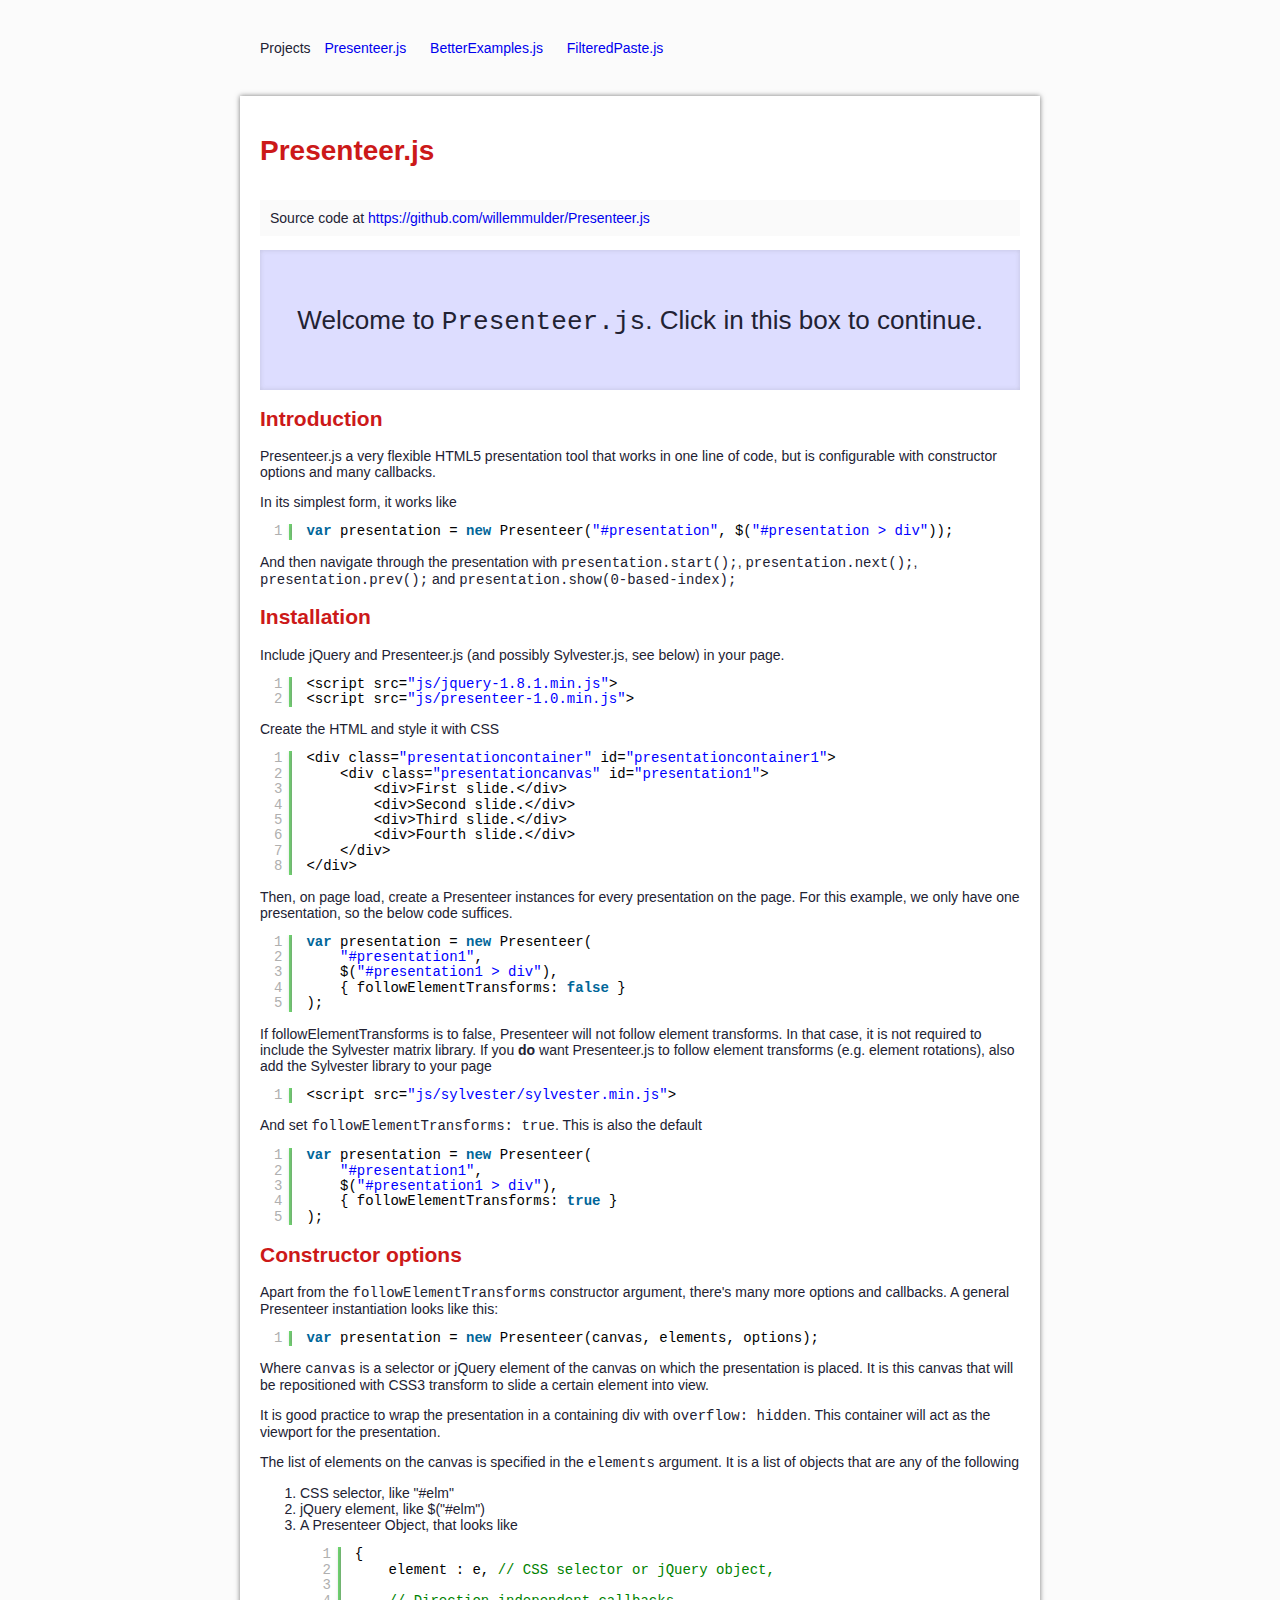
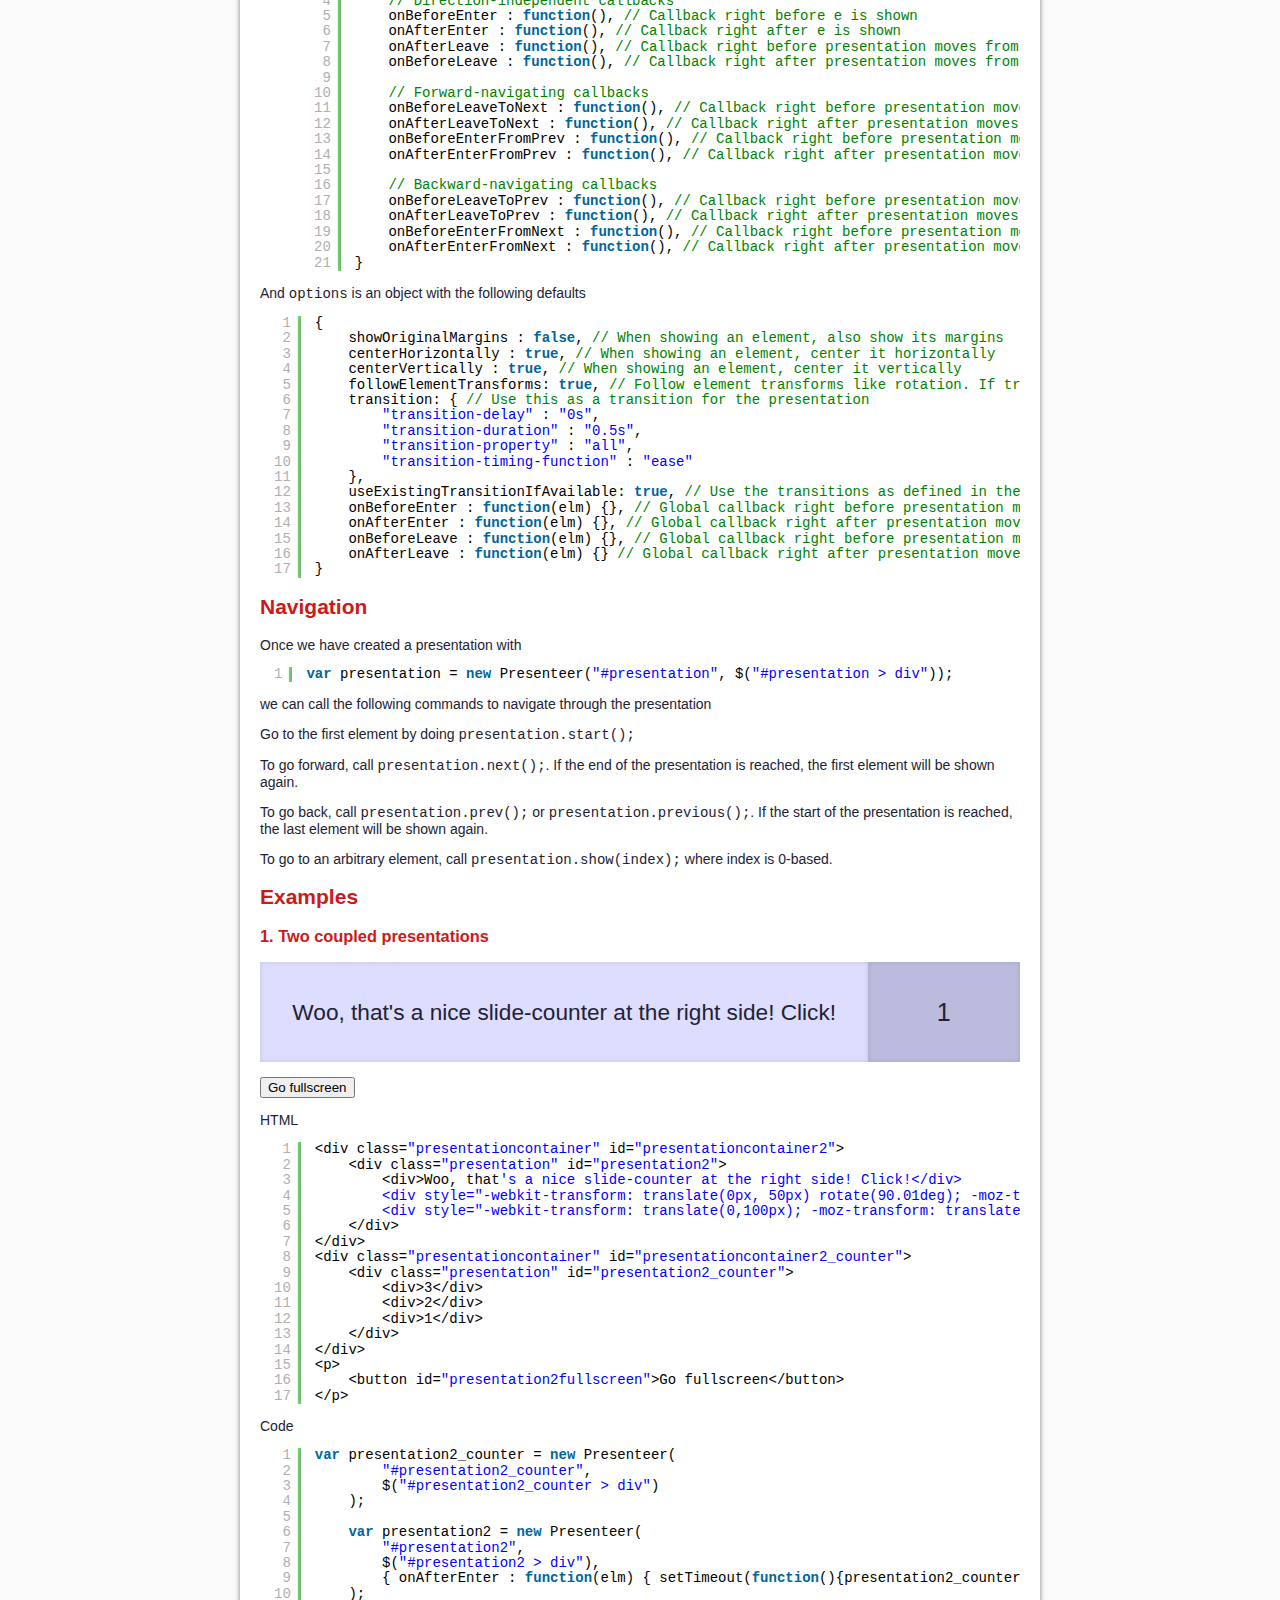
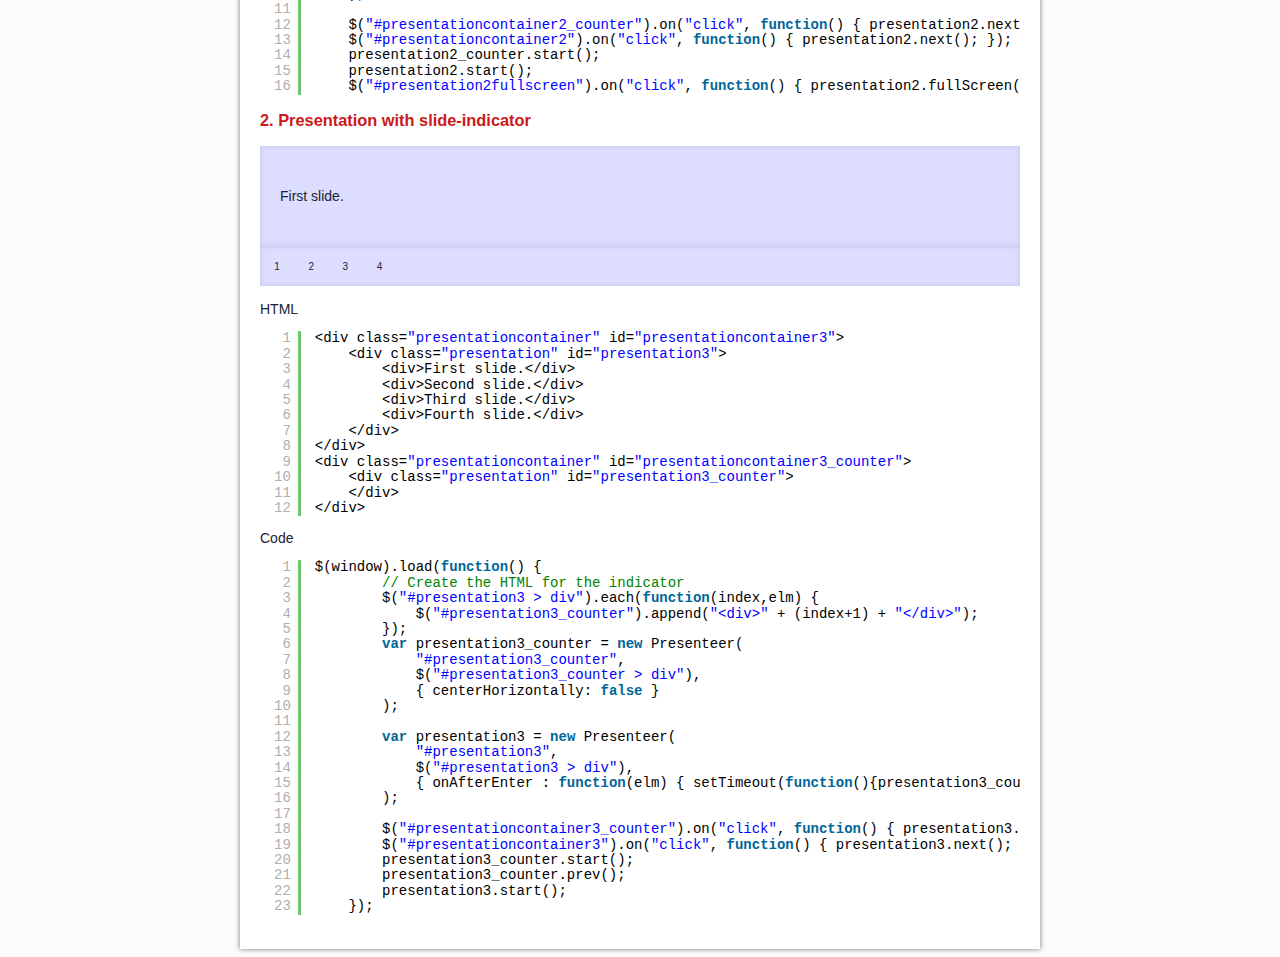
<file: index.html>
<!DOCTYPE html>
<html>
<head>
	<title>Presenteer.js</title>
	<style>
		body, html { font: 14px arial, verdana; margin: 0px; padding: 0px; color: #222233; background: #cc1919; background: #fbfbfb; }
		h1, h2, h3, h4 { color: #cc1919; }
		a { text-decoration: none; border: none; }
		* { 
			-webkit-box-sizing: border-box;
			-moz-box-sizing: border-box;
			box-sizing: border-box;
		}
		
		.inline { display: inline; margin: 0px; }
		
		.header { width: 800px; margin: 20px auto; padding: 20px; }
		.header a { display: block-inline; padding: 10px; }
	
		.container { width: 800px; margin: 20px auto; background: #fff; padding: 20px; box-shadow: 0px 0px 5px #777; }
		
		.source { width: 100%; display: inline-block; background: #fafafa; padding: 10px; }
	
		.presentationcontainer { 
			overflow: hidden; 
			background: #ddddff; 
			cursor: pointer; 
			-webkit-box-shadow: inset 0px 0px 5px rgba(100,100,100,0.2);
			box-shadow: inset 0px 0px 5px rgba(100,100,100,0.2); 
		}
		.presentation > div { float: left; clear: both; padding: 20px; }
		
		#presentationcontainer1 { height: 140px; }
		
		#presentationcontainer2 { height: 100px; width: 80%; float: left; }
		#presentationcontainer2_counter { height: 100px; width: 20%; float: right; background: #bbbbdd; }
		
		#presentationcontainer3 { height: 100px; }
		#presentation3 { width: 400%; }
		#presentation3 > div { width: 25%; float: left; clear: none; }
		#presentationcontainer3_counter { height: 40px; }
		#presentation3_counter > div { clear: none; }
		
		.clearfix { visibility: hidden; font-size: 1px; clear:both; }
		
		.syntaxhighlighter.js { overflow-y: hidden !important; }
		
		/* specify smooth animations between states */
		.presentation { 
		    -moz-transition: all 0.7s ease; 
		    -webkit-transition: all 0.7s ease; 
		    -o-transition: all 0.7s ease; 
		    -ms-transition: all 0.7s ease;
		    transition: all 0.7s ease; 
			-webkit-perspective: hidden; /* suppress flicker */
			-webkit-transform: translateZ(0); /* make animation GPU accelerated by applying -webkit-transform: translateZ(0); */
	    }
	</style>
	<script src="js/jquery-1.8.1.min.js"></script>
	<script src="js/sylvester/sylvester.min.js"></script>
	<script src="js/presenteer.js"></script>
	
	<script type="text/javascript" src="syntaxhighlighter/scripts/shCore.js"></script>
	<script type="text/javascript" src="syntaxhighlighter/scripts/shBrushJScript.js"></script>
	<link type="text/css" rel="stylesheet" href="syntaxhighlighter/styles/shCoreDefault.css"/>
	<script type="text/javascript">
		SyntaxHighlighter.defaults.toolbar = false;
		SyntaxHighlighter.all();
	</script>
	<script type="text/javascript">

	  var _gaq = _gaq || [];
	  _gaq.push(['_setAccount', 'UA-258109-13']);
	  _gaq.push(['_trackPageview']);

	  (function() {
		var ga = document.createElement('script'); ga.type = 'text/javascript'; ga.async = true;
		ga.src = ('https:' == document.location.protocol ? 'https://ssl' : 'http://www') + '.google-analytics.com/ga.js';
		var s = document.getElementsByTagName('script')[0]; s.parentNode.insertBefore(ga, s);
	  })();

	</script>
</head>
<body>
	<div class="header">Projects 
		<a href='http://willemmulder.github.com/Presenteer.js/'>Presenteer.js</a> 
		<a href='http://willemmulder.github.com/BetterExamples.js/'>BetterExamples.js</a> 
		<a href='http://willemmulder.github.com/FilteredPaste.js/'>FilteredPaste.js</a> 
	</div>
	<div class="container">
		<h1>Presenteer.js</h1>
		<p class='source'>
			Source code at <a class="button" href="https://github.com/willemmulder/Presenteer.js">https://github.com/willemmulder/Presenteer.js</a>
		</p>
		<script>
			$(window).load(function() {
				var presentation1 = new Presenteer("#presentation1", $("#presentation1 > div"), { 
					centerHorizontally : false
				});
				$("#presentationcontainer1").on("click", function() { presentation1.next(); });
				presentation1.start();
			});
		</script>
		<div class="presentationcontainer" id="presentationcontainer1">
			<div class="presentation" id="presentation1">
				<div>Welcome to <code class="inline">Presenteer.js</code>. Click in this box to continue.</div>
				<div>Presenteer.js a flexible HTML5 presentation tool. <br />Yet, it needs very little configuration</div>
				<div>
					For example the code for this slideshow is <br />
					<pre class="brush: js;">
						var movingParent = "#presentation1";
						var targetElements = $("#presentation1 > div");
						var options = { centerHorizontally: false };
						var presentation = new Presenteer(movingElement, targetElements, options);
						movingElement.on("click", function() { presentation.next(); });
						presentation.start();</pre>
				</div>
				<div>We can navigate by calling <code class="inline">presentation.next();</code> or <code class="inline">presentation.prev();</code></div>
				<div style="-webkit-transform: rotate(8deg); -moz-transform: rotate(8deg); -o-transform: rotate(8deg); -ms-transform: rotate(8deg); transform: rotate(8deg);">The nice thing is that Presenteer follows element-transforms like on this element!</div>
				<div>There are several constructor-options and custom callback functions.<br />Read on for more!</div>
			</div>
		</div>
		<!--
		<p class='source'>
			<a href="examples/fullscreen/index.html" target="_blank">Check a screen-filling demo presentation</a>! <small>(best in Chrome or Firefox)</small>
		</p>-->
		<div>
			<h2>Introduction</h2>
				<p>Presenteer.js a very flexible HTML5 presentation tool that works in one line of code, but is configurable with constructor options and many callbacks.</p>
				<p>
					In its simplest form, it works like <pre class="brush:js">var presentation = new Presenteer("#presentation", $("#presentation > div"));</pre>
				</p>
				<p>
					And then navigate through the presentation with <code class="inline">presentation.start();</code>, <code class="inline">presentation.next();</code>, <code class="inline">presentation.prev();</code> and <code class="inline">presentation.show(0-based-index);</code>
				</p>
			<h2>Installation</h2>
				<p>Include jQuery and Presenteer.js (and possibly Sylvester.js, see below) in your page.</p>
				<pre class="brush: js;">
					&ltscript src="js/jquery-1.8.1.min.js"></script>
					&ltscript src="js/presenteer-1.0.min.js"></script></pre>
				<p>Create the HTML and style it with CSS</p>
				<pre class="brush:js">
				<div class="presentationcontainer" id="presentationcontainer1">
					<div class="presentationcanvas" id="presentation1">
						<div>First slide.</div>
						<div>Second slide.</div>
						<div>Third slide.</div>
						<div>Fourth slide.</div>
					</div>
				</div></pre>
				<p>Then, on page load, create a Presenteer instances for every presentation on the page. For this example, we only have one presentation, so the below code suffices.</p>
				<pre class="brush: js;">var presentation = new Presenteer(
	"#presentation1", 
	$("#presentation1 > div"), 
	{ followElementTransforms: false }
);</pre>
				<p>If followElementTransforms is to false, Presenteer will not follow element transforms. In that case, it is not required to include the Sylvester matrix library. If you <strong>do</strong> want Presenteer.js to follow element transforms (e.g. element rotations), also add the Sylvester library to your page</p>
				<pre class="brush:js">
					&ltscript src="js/sylvester/sylvester.min.js"></script></pre>
				<p>And set <code>followElementTransforms: true</code>. This is also the default</p>
				<pre class="brush: js;">var presentation = new Presenteer(
	"#presentation1", 
	$("#presentation1 > div"), 
	{ followElementTransforms: true }
);</pre>
			<h2>Constructor options</h2>
				<p>Apart from the <code>followElementTransforms</code> constructor argument, there's many more options and callbacks. A general Presenteer instantiation looks like this:</p>
				<p><pre class="brush: js;">var presentation = new Presenteer(canvas, elements, options);</pre></p>
				<p>Where <code class="inline">canvas</code> is a selector or jQuery element of the canvas on which the presentation is placed. It is this canvas that will be repositioned with CSS3 transform to slide a certain element into view.</p>
				<p>It is good practice to wrap the presentation in a containing div with <code>overflow: hidden</code>. This container will act as the viewport for the presentation.</p>
				<p>The list of elements on the canvas is specified in the <code class="inline">elements</code> argument. It is a list of objects that are any of the following</p>
				<ol>
					<li>CSS selector, like "#elm"</li>
					<li>jQuery element, like $("#elm")</li>
					<li>A Presenteer Object, that looks like 
						<pre class="brush: js;">{
	element : e, // CSS selector or jQuery object,

	// Direction-independent callbacks
	onBeforeEnter : function(), // Callback right before e is shown 
	onAfterEnter : function(), // Callback right after e is shown 
	onAfterLeave : function(), // Callback right before presentation moves from e to another element
	onBeforeLeave : function(), // Callback right after presentation moves from e to another element

	// Forward-navigating callbacks
	onBeforeLeaveToNext : function(), // Callback right before presentation moves from e to the next element
	onAfterLeaveToNext : function(), //	Callback right after presentation moves from e to the next element					
	onBeforeEnterFromPrev : function(), // Callback right before presentation moves from the previous element to e
	onAfterEnterFromPrev : function(), // Callback right after presentation moves from the previous element to e

	// Backward-navigating callbacks
	onBeforeLeaveToPrev : function(), // Callback right before presentation moves from e to the previous element
	onAfterLeaveToPrev : function(), // Callback right after presentation moves from e to the previous element 
	onBeforeEnterFromNext : function(), // Callback right before presentation moves from the next element to e
	onAfterEnterFromNext : function(), // Callback right after presentation moves from the next element to e
}</pre>
					</li>
				</ol>
				<p>And <code  class="inline">options</code> is an object with the following defaults</p>
				<pre class="brush: js;">{
	showOriginalMargins : false, // When showing an element, also show its margins
	centerHorizontally : true, // When showing an element, center it horizontally
	centerVertically : true, // When showing an element, center it vertically
	followElementTransforms: true, // Follow element transforms like rotation. If true, requires the Sylvester matrix libraries.
	transition: { // Use this as a transition for the presentation
		"transition-delay" : "0s",
		"transition-duration" : "0.5s",
		"transition-property" : "all",
		"transition-timing-function" : "ease"
	},
	useExistingTransitionIfAvailable: true, // Use the transitions as defined in the CSS. Will not work for Opera and IE
	onBeforeEnter : function(elm) {}, // Global callback right before presentation moves to element elm
	onAfterEnter : function(elm) {}, // Global callback right after presentation moves to element elm
	onBeforeLeave : function(elm) {}, // Global callback right before presentation moves from element elm to another element
	onAfterLeave : function(elm) {} // Global callback right after presentation moves from element elm to another element
}</pre>
			<h2>Navigation</h2>
			<p>Once we have created a presentation with <pre class="brush: js;">var presentation = new Presenteer("#presentation", $("#presentation > div"));</pre> we can call the following commands to navigate through the presentation</p>
			<p>
				Go to the first element by doing <code class="inline">presentation.start();</code>
			</p>
			<p>
				To go forward, call <code class="inline">presentation.next();</code>. If the end of the presentation is reached, the first element will be shown again.
			</p>
			<p>
				To go back, call <code class="inline">presentation.prev();</code> or <code class="inline">presentation.previous();</code>. If the start of the presentation is reached, the last element will be shown again.
			</p>
			<p>
				To go to an arbitrary element, call <code class="inline">presentation.show(index);</code> where index is 0-based.
			</p>
			<p>
			<h2>Examples</h2>
			<h3>1. Two coupled presentations</h3>
			<script>
				$(window).load(function() {
					var presentation2_counter = new Presenteer(
						"#presentation2_counter", 
						$("#presentation2_counter > div")
					);
				
					var presentation2 = new Presenteer(
						"#presentation2", 
						$("#presentation2 > div"), 
						{ onAfterEnter : function(elm) { setTimeout(function(){presentation2_counter.prev()},1); } }
					);
					
					$("#presentationcontainer2_counter").on("click", function() { presentation2.next(); });
					$("#presentationcontainer2").on("click", function() { presentation2.next(); });
					presentation2_counter.start();
					presentation2.start();
					$("#presentation2fullscreen").on("click", function() { presentation2.fullScreen($("#coupledpresentations")); });
				});
			</script>
			<div id="coupledpresentations">
				<div class="presentationcontainer" id="presentationcontainer2">
					<div class="presentation" id="presentation2">
						<div>Woo, that's a nice slide-counter at the right side! Click!</div>
						<div style="-webkit-transform: translate(0px, 50px) rotate(90.01deg); -moz-transform: translate(0px, 50px) rotate(90.01deg); -o-transform: translate(0px, 50px) rotate(90.01deg);  -ms-transform: translate(0px, 50px) rotate(90.01deg); transform: translate(0px, 50px) rotate(90.01deg);">90 degree ROTATION</div>
						<div style="-webkit-transform: translate(0,100px); -moz-transform: translate(0,100px); -o-transform: translate(0,100px); -ms-transform: translate(0,100px); transform: translate(0,100px);">And back! That's it for this demo. Click to restart.</div>
					</div>
				</div>
				<div class="presentationcontainer" id="presentationcontainer2_counter">
					<div class="presentation" id="presentation2_counter">
						<div>3</div>
						<div>2</div>
						<div>1</div>
					</div>
				</div>
				<div class="clearfix">.</div>
			</div>
			<p>
				<button id="presentation2fullscreen">Go fullscreen</button>
			</p>
			<p>HTML</p>
			<pre class="brush: js;">
			<div class="presentationcontainer" id="presentationcontainer2">
				<div class="presentation" id="presentation2">
					<div>Woo, that's a nice slide-counter at the right side! Click!</div>
					<div style="-webkit-transform: translate(0px, 50px) rotate(90.01deg); -moz-transform: translate(0px, 50px) rotate(90.01deg); -o-transform: translate(0px, 50px) rotate(90.01deg);  -ms-transform: translate(0px, 50px) rotate(90.01deg); transform: translate(0px, 50px) rotate(90.01deg);">90 degree ROTATION</div>
					<div style="-webkit-transform: translate(0,100px); -moz-transform: translate(0,100px); -o-transform: translate(0,100px); -ms-transform: translate(0,100px); transform: translate(0,100px);">And back! That's it for this demo. Click to restart.</div>
				</div>
			</div>
			<div class="presentationcontainer" id="presentationcontainer2_counter">
				<div class="presentation" id="presentation2_counter">
					<div>3</div>
					<div>2</div>
					<div>1</div>
				</div>
			</div>
			<p>
				<button id="presentation2fullscreen">Go fullscreen</button>
			</p></pre>
			<p>Code</p>
			<pre class="brush: js;">
			var presentation2_counter = new Presenteer(
					"#presentation2_counter", 
					$("#presentation2_counter > div")
				);
			
				var presentation2 = new Presenteer(
					"#presentation2", 
					$("#presentation2 > div"), 
					{ onAfterEnter : function(elm) { setTimeout(function(){presentation2_counter.prev()},1); } }
				);
				
				$("#presentationcontainer2_counter").on("click", function() { presentation2.next(); });
				$("#presentationcontainer2").on("click", function() { presentation2.next(); });
				presentation2_counter.start();
				presentation2.start();
				$("#presentation2fullscreen").on("click", function() { presentation2.fullScreen($("#coupledpresentations")); });</pre>
			<h3>2. Presentation with slide-indicator</h3>
			<script>
				$(window).load(function() {
					// Create the HTML for the indicator
					$("#presentation3 > div").each(function(index,elm) {
						$("#presentation3_counter").append("<div>" + (index+1) + "</div>");
					});
					var presentation3_counter = new Presenteer(
						"#presentation3_counter", 
						$("#presentation3_counter > div"),
						{ centerHorizontally: false }
					);
				
					var presentation3 = new Presenteer(
						"#presentation3", 
						$("#presentation3 > div"), 
						{ onAfterEnter : function(elm) { setTimeout(function(){presentation3_counter.show(presentation3.getCurrentIndex())},1); } }
					);
					
					$("#presentationcontainer3_counter").on("click", function() { presentation3.next(); });
					$("#presentationcontainer3").on("click", function() { presentation3.next(); });
					presentation3_counter.start();
					presentation3_counter.prev();
					presentation3.start();
				});
			</script>
			<div class="presentationcontainer" id="presentationcontainer3">
				<div class="presentation" id="presentation3">
					<div>First slide.</div>
					<div>Second slide.</div>
					<div>Third slide.</div>
					<div>Fourth slide.</div>
				</div>
			</div>
			<div class="presentationcontainer" id="presentationcontainer3_counter">
				<div class="presentation" id="presentation3_counter">
				</div>
			</div>
			<div class="clearfix">.</div>
			<p>HTML</p>
			<pre class="brush: js;">
			<div class="presentationcontainer" id="presentationcontainer3">
				<div class="presentation" id="presentation3">
					<div>First slide.</div>
					<div>Second slide.</div>
					<div>Third slide.</div>
					<div>Fourth slide.</div>
				</div>
			</div>
			<div class="presentationcontainer" id="presentationcontainer3_counter">
				<div class="presentation" id="presentation3_counter">
				</div>
			</div></pre>
			<p>Code</p>
			<pre class="brush: js;">
			$(window).load(function() {
					// Create the HTML for the indicator
					$("#presentation3 > div").each(function(index,elm) {
						$("#presentation3_counter").append("<div>" + (index+1) + "</div>");
					});
					var presentation3_counter = new Presenteer(
						"#presentation3_counter", 
						$("#presentation3_counter > div"),
						{ centerHorizontally: false }
					);
				
					var presentation3 = new Presenteer(
						"#presentation3", 
						$("#presentation3 > div"), 
						{ onAfterEnter : function(elm) { setTimeout(function(){presentation3_counter.show(presentation3.getCurrentIndex())},1); } }
					);
					
					$("#presentationcontainer3_counter").on("click", function() { presentation3.next(); });
					$("#presentationcontainer3").on("click", function() { presentation3.next(); });
					presentation3_counter.start();
					presentation3_counter.prev();
					presentation3.start();
				});</pre>
		</div>
	</div>
</body>
</html>
</file>
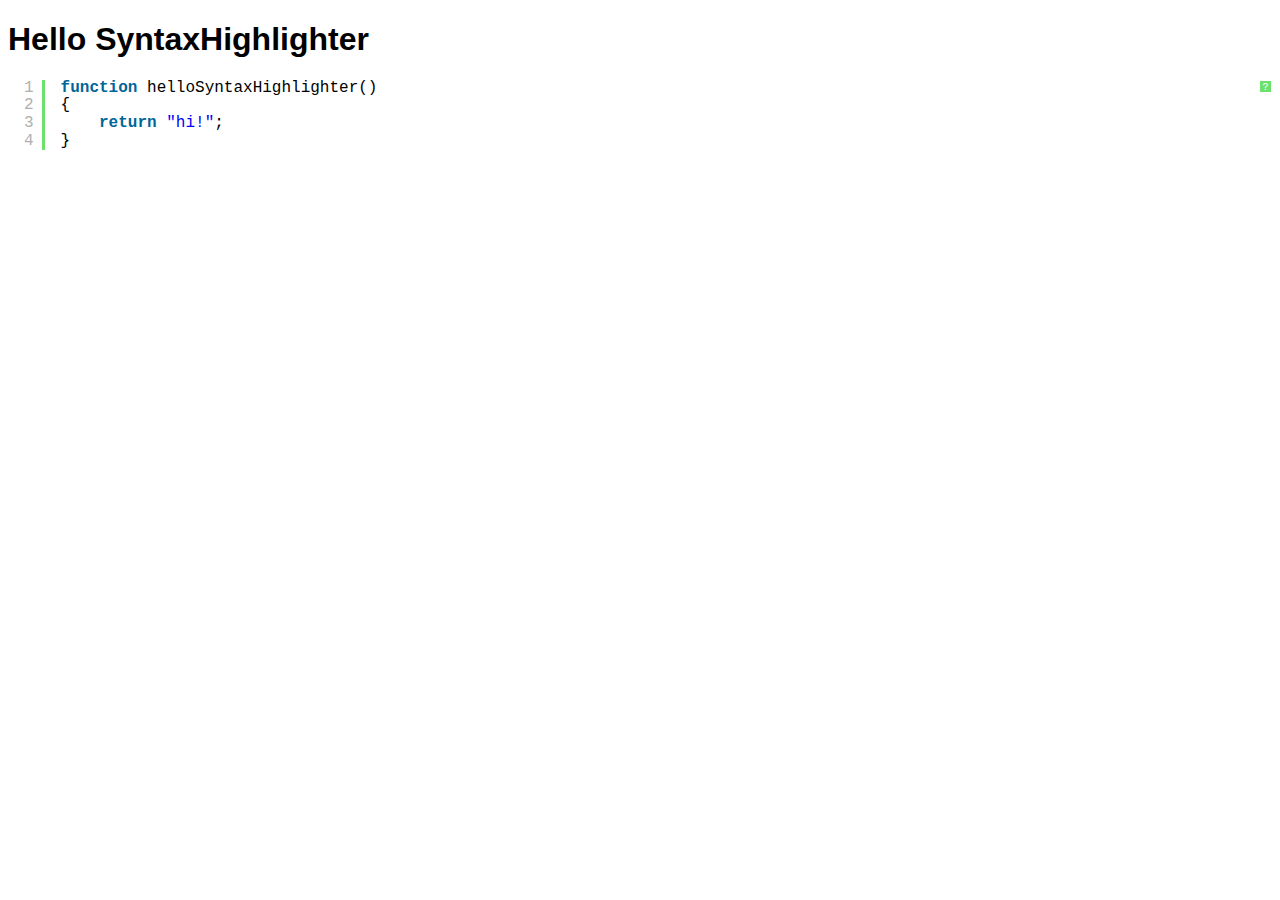
<file: syntaxhighlighter/index.html>
<!DOCTYPE html PUBLIC "-//W3C//DTD XHTML 1.0 Strict//EN" "http://www.w3.org/TR/xhtml1/DTD/xhtml1-strict.dtd">
<html xmlns="http://www.w3.org/1999/xhtml" xml:lang="en" lang="en">
<head>
	<meta http-equiv="Content-Type" content="text/html; charset=UTF-8" />
	<title>Hello SyntaxHighlighter</title>
	<script type="text/javascript" src="scripts/shCore.js"></script>
	<script type="text/javascript" src="scripts/shBrushJScript.js"></script>
	<link type="text/css" rel="stylesheet" href="styles/shCoreDefault.css"/>
	<script type="text/javascript">SyntaxHighlighter.all();</script>
</head>

<body style="background: white; font-family: Helvetica">

<h1>Hello SyntaxHighlighter</h1>
<pre class="brush: js;">
function helloSyntaxHighlighter()
{
	return "hi!";
}
</pre>

</html>
</file>
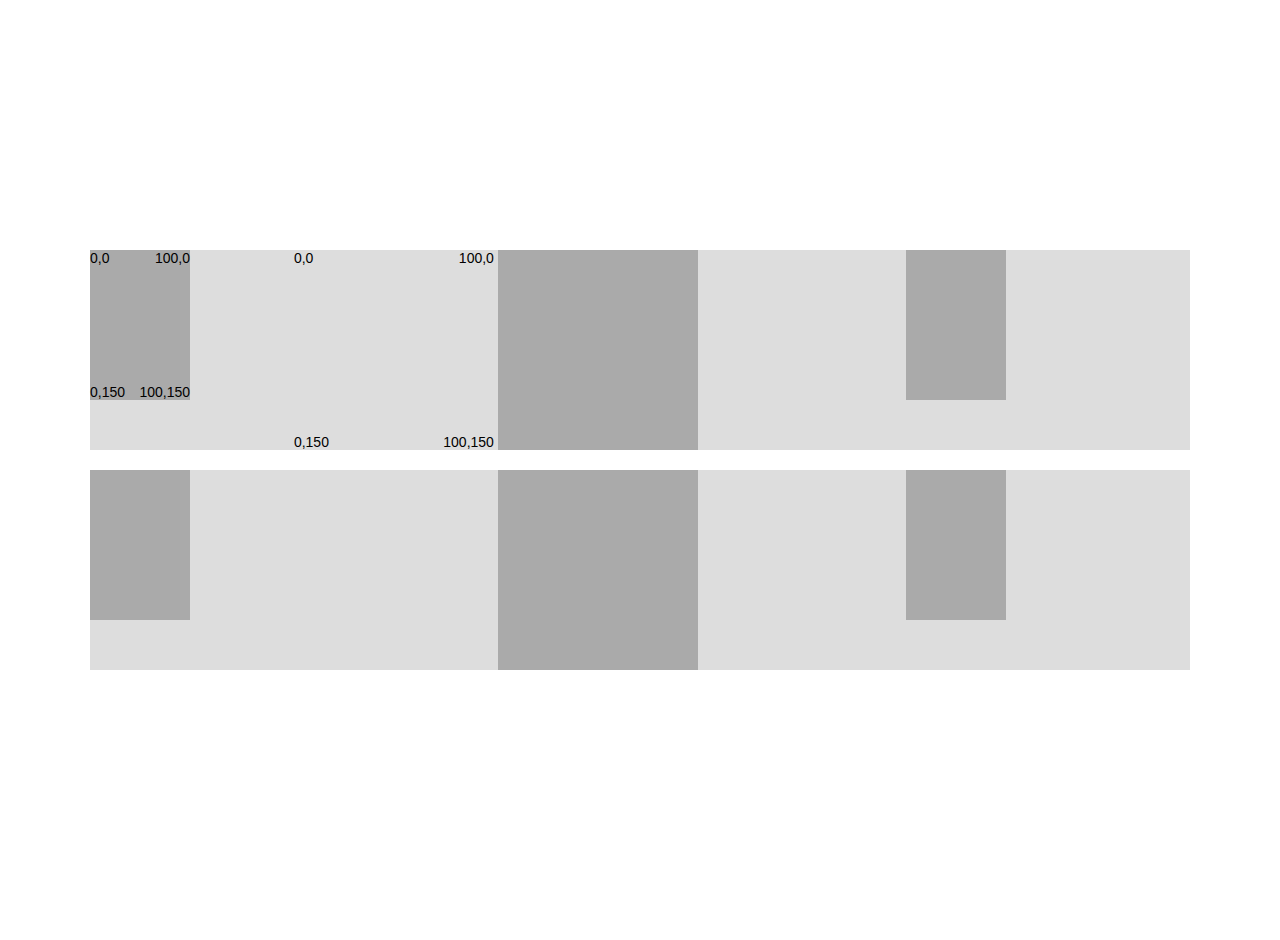
<file: matrices.html>
<html>
	<head>
		<script>
			/*
			
			Lessons learned:
			
			1. JQuery height(), width(), outerHeight() and outerWidth() will always return the height and width of an element *withou* any transformation
			2. Once you issue a transformation, Firefox will update .left and .top immediately to the desired-situation, independent of any transitions. 
			   Webkit and Opera will at any time return the actual state on that very moment, i.e. also all in-between states during a transition.
			3. Webkit will not process a javascript-set transform if it has a ; at the end of it
			4. Webkit & Opera calculate e.offset() *after* applying the zoom on any element (i.e. the offset will be larger with a larger zoomFactor)
		       Firefox always returns the same e.offset(), regardless of the zoomFactor (i.e. a larger zoomFactor will not influence the offset calculations)
			
			*/
		</script>
		<script src="js/jquery-1.7.1.min.js"></script>
		<script src="js/sylvester/sylvester.js"></script>
		<script>
			$(function() {
				$("#container > div").each(function(index,elm) {
					// Print co�rdinates in box
					var spans = "<span style='position: absolute; top: 0px; left: 0px;'>" + $(this).find(".start").position().left + "," + $(this).find(".start").position().top + "</span>"
						+ "<span style='position: absolute; top: 0px; right: 0px;'>" + ($(this).find(".start").position().left + $(this).find(".start").outerWidth()) + "," + $(this).find(".start").position().top + "</span>"
						+ "<span style='position: absolute; bottom: 0px; right: 0px;'>" + ($(this).find(".start").position().left + $(this).find(".start").outerWidth()) + "," + ($(this).find(".start").position().top + $(this).find(".start").outerHeight()) + "</span>"
						+ "<span style='position: absolute; bottom: 0px; left: 0px;'>" + $(this).find(".start").position().left + "," + ($(this).find(".start").position().top + $(this).find(".start").outerHeight()) + "</span>";
					$(this).find(".start").append(spans);
					$(this).find(".startxy").append(spans);
					// Generate, set and print transformation matrix
					if (index == 0) {
						var matrix = $M([[1,1,0],[1,1,0],[0,0,1]]);
						// Apply transformation matrix to second element
						var matrixString = "matrix(" 
							+ Math.round(matrix.e(1,1)*100000)/100000 + ", " + Math.round(matrix.e(2,1)*100000)/100000 + ", " + Math.round(matrix.e(1,2)*100000)/100000 + ", "
							+ Math.round(matrix.e(2,2)*100000)/100000 + ", " + Math.round(matrix.e(1,3)*100000)/100000 + ", " + Math.round(matrix.e(2,3)*100000)/100000 + ""
						+ ")";
					} else {
						var transform = "rotate(-90deg)";
						$(this).find(".end").css("-webkit-transform", transform);
						$(this).find(".end").css("-moz-transform", transform);
						var matrixString = $(this).find(".end").css("-webkit-transform");
						var sylvesterMatrixString = matrixString.replace(/matrix\((.+)\, (.+)\, (.+)\, (.+)\, (.+?)p?x?\, (.+?)p?x?\)/, "\$M([[$1,$3,$5],[$2,$4,$6],[0,0,1]])");
						var matrix = eval(sylvesterMatrixString);
					}
					$(this).find(".transformmatrix").append(
						"<pre>" + matrix.inspect() + "</pre>"
					);
					$(this).find(".end").css("-webkit-transform", matrixString);
					$(this).find(".end").css("-moz-transform", matrixString);
					$(this).find(".transformmatrix").append(matrixString);
					var _this = this;
					// Print resulting co�rdinates in second box
					setTimeout(function() {
						var spans = "<span style='position: absolute; top: 0px; left: 0px;'>" + $(_this).find(".end").position().left + "," + $(_this).find(".end").position().top + "</span>"
							+ "<span style='position: absolute; top: 0px; right: 0px;'>" + ($(_this).find(".end").position().left + $(_this).find(".end").outerWidth()) + "," + $(_this).find(".end").position().top + "</span>"
							+ "<span style='position: absolute; bottom: 0px; right: 0px;'>" + ($(_this).find(".end").position().left + $(_this).find(".end").outerWidth()) + "," + ($(_this).find(".end").position().top + $(_this).find(".end").outerHeight()) + "</span>"
							+ "<span style='position: absolute; bottom: 0px; left: 0px;'>" + $(_this).find(".end").position().left + "," + ($(_this).find(".end").position().top + $(_this).find(".end").outerHeight()) + "</span>";	
						$(_this).find(".end").append(spans);
						$(_this).find(".endxy").append(spans);
					}, 10);
				});
				/*
				// Matrix
				var matrix = $("#rot4").css("-moz-transform");
				// Calculate and set inverse
				
				if (matrix == "none" || matrix == null) {
					var matrix = $("#rot4").css("-webkit-transform");
				}
				var sylvesterMatrixString = matrix.replace(/matrix\((.+)\, (.+)\, (.+)\, (.+)\, (.+?)p?x?\, (.+?)p?x?\)/, "\$M([[$1,$3,$5],[$2,$4,$6],[0,0,1]])");
				var sylvesterMatrix = eval(sylvesterMatrixString);
				var inverseMatrix = sylvesterMatrix.inverse();
				// .e(row,column), 1-based
				console.log("matrix : " + sylvesterMatrix.inspect());
				console.log("inverse matrix : " + inverseMatrix.inspect());
				if (inverseMatrix == null) {
					console.log("fout : " + sylvesterMatrixString);
				} else {
					inverseMatrixString = "matrix(" 
						+ Math.round(inverseMatrix.e(1,1)*100000)/100000 + ", " + Math.round(inverseMatrix.e(2,1)*100000)/100000 + ", " + Math.round(inverseMatrix.e(1,2)*100000)/100000 + ", "
						+ Math.round(inverseMatrix.e(2,2)*100000)/100000 + ", " + Math.round(inverseMatrix.e(1,3)*100000)/100000 + ", " + Math.round(inverseMatrix.e(2,3)*100000)/100000 + ""
					+ ")";
					console.log(inverseMatrixString);
				}
				//$("#rot2").css("-moz-transform", inverseMatrixString);
				//$("#rot2").css("-webkit-transform", inverseMatrixString);
				// Reset transform
				var backup = $("#rot4").css("-webkit-transform");
				$("#rot3").css("-webkit-transform", "none");
				console.log($("#rot4").position().left);
				console.log($("#rot4").position().top);	
				$("#container").css("-webkit-transform-origin", 
					  ($("#rot4").position().left + ($("#rot4").outerWidth() / 2)) + "px " 
					+ ($("#rot4").position().top + ($("#rot4").outerHeight() / 2))  + "px"
				);
				$("#ro43").css("-webkit-transform", backup);
				$("#presentation1").css("-moz-transform", inverseMatrixString);
				$("#presentation1").css("-webkit-transform", inverseMatrixString);
				*/
			});
		</script>
		<style>
			body { font: 14px arial,verdana; }
			
			#container { background: #ddd; width: 1100px; position: relative; margin: 250px auto; }
			#container > div { position: relative; border-bottom: 20px solid #fff; }
			
			.startxy, .transformmatrix, .endxy, .holder { width: 200px; height: 200px; position: relative;  display: inline-block; vertical-align: top; }
			.start, .end { width: 100px; height: 150px; position: relative; }
			.start, .end, .transformmatrix { background: #aaa; }
		</style>
	</head>
	<body>
		<div id="container">
			<div>
				<div class="holder">
					<div class="start">
						
					</div>
				</div>
				<div class="startxy">
					
				</div>
				<div class="transformmatrix">
					
				</div>
				<div class="endxy">
					
				</div>
				<div class="holder">
					<div class="end">
						
					</div>
				</div>
			</div>
			<div>
				<div class="holder">
					<div class="start">
						
					</div>
				</div>
				<div class="startxy">
					
				</div>
				<div class="transformmatrix">
					
				</div>
				<div class="endxy">
					
				</div>
				<div class="holder">
					<div class="end">
						
					</div>
				</div>
			</div>
		</div>
	</body>
</html>
</file>
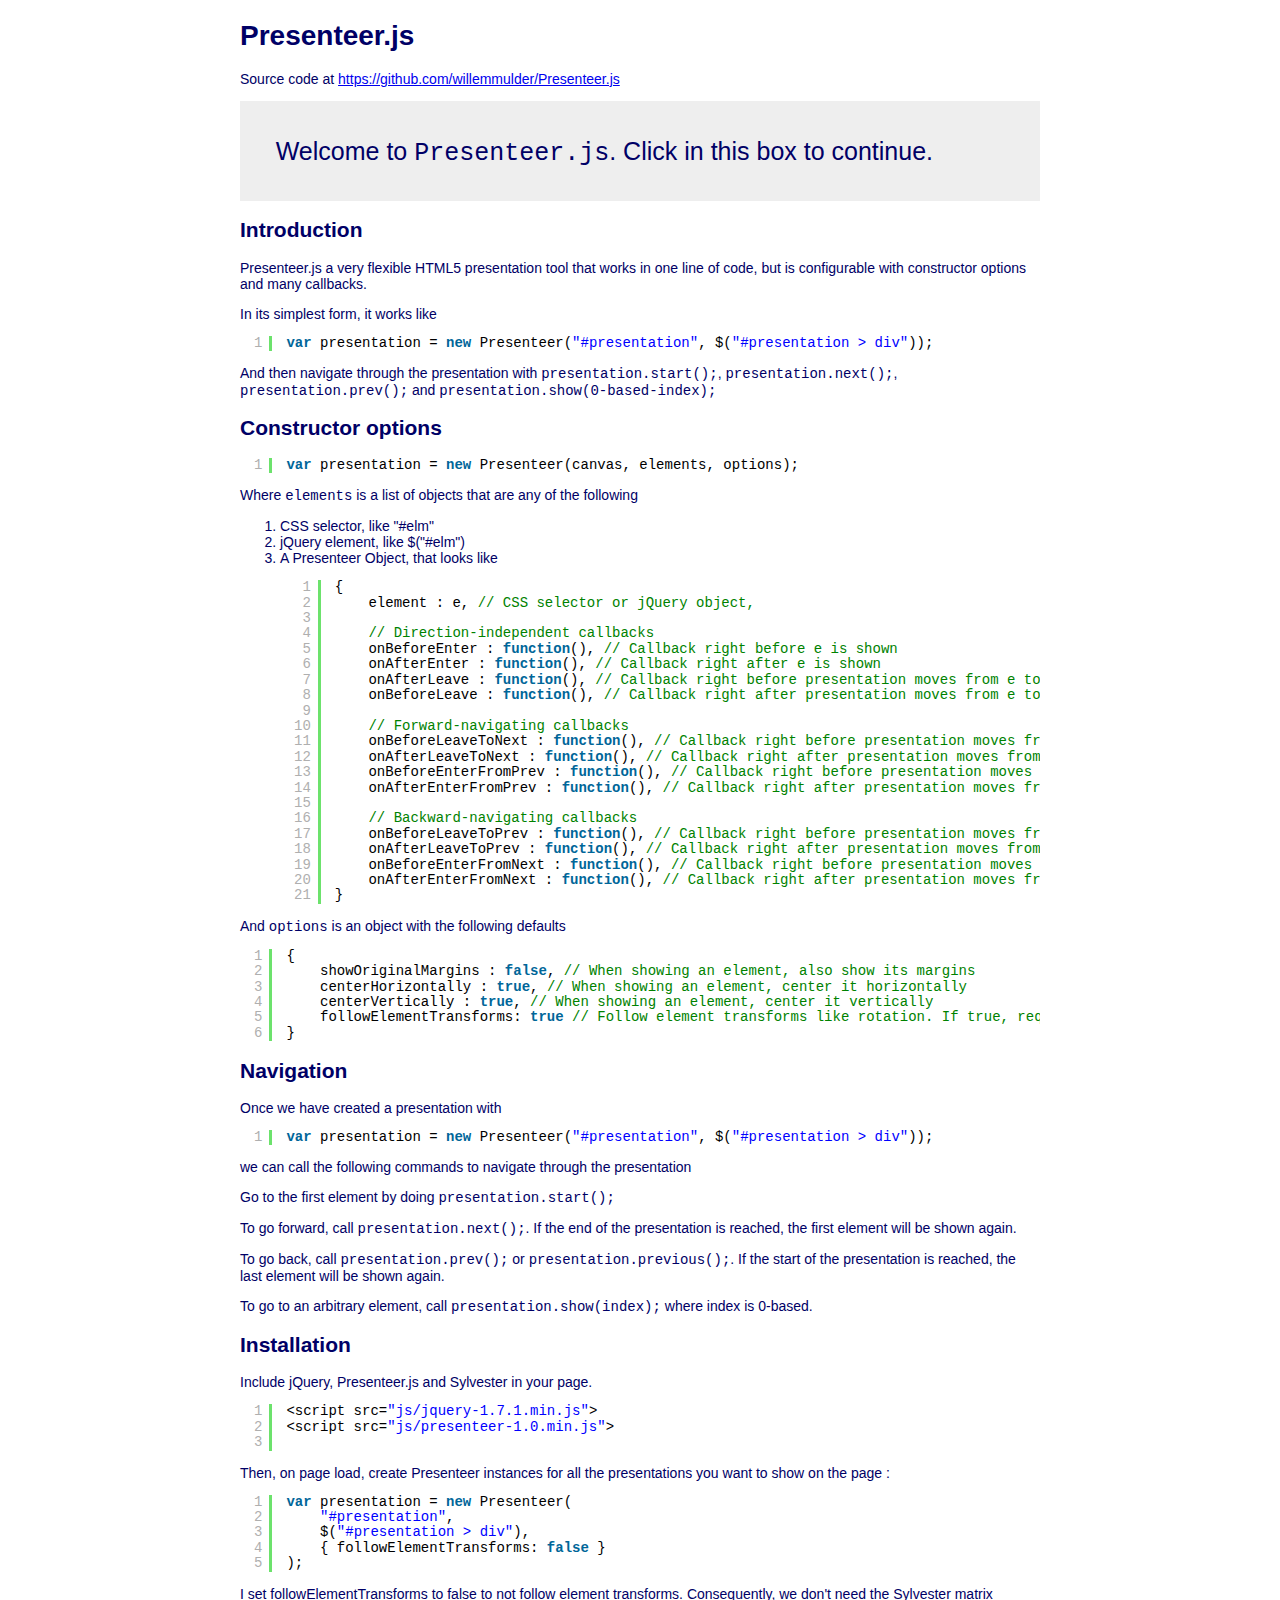
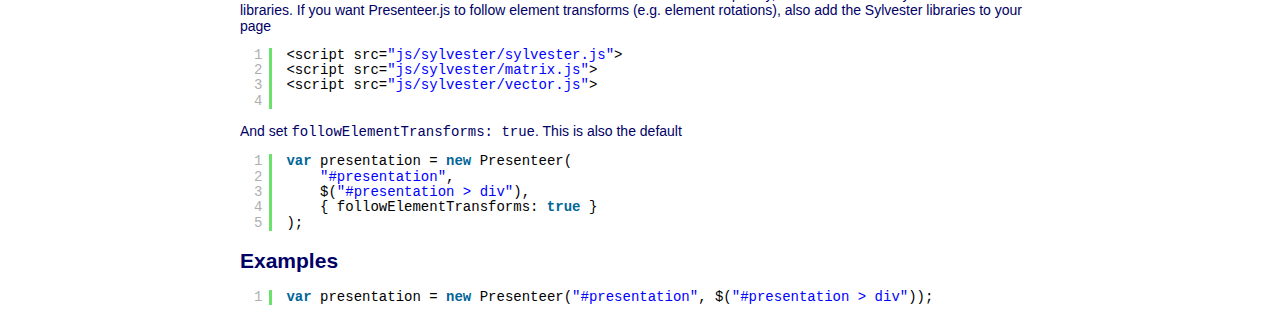
<file: presenteer.html>
<html>
<head>
	<title>Presenteer.js</title>
	<style>
		body { font: 14px arial, verdana; margin: 0px; padding: 0px; color: #000066; }
		.inline { display: inline; margin: 0px; }
	
		.container { width: 800px; margin: 20px auto; }
	
		.presentationcontainer { overflow: hidden; background: #eee; }
		.presentation { cursor: pointer; }
		.presentation > div { float: left; clear: both; padding: 20px; }
		
		#presentationcontainer1 { height: 100px; }
		
		/* specify smooth animations between states */
		* { 
		    -moz-transition: all 0.5s ease; 
		    -webkit-transition: all 0.5s ease; 
		    -o-transition: all 0.5s ease; 
		    -ms-transition: all 0.5s ease;
		    transition: all 0.5s ease; 
	    }
	</style>
	<script src="js/jquery-1.7.1.min.js"></script>
	<script src="js/sylvester/sylvester.js"></script>
	<script src="js/sylvester/matrix.js"></script>
	<script src="js/sylvester/vector.js"></script>
	<script src="js/presenteer-1.0.min.js"></script>
	
	<script type="text/javascript" src="syntaxhighlighter/scripts/shCore.js"></script>
	<script type="text/javascript" src="syntaxhighlighter/scripts/shBrushJScript.js"></script>
	<link type="text/css" rel="stylesheet" href="syntaxhighlighter/styles/shCoreDefault.css"/>
	<script type="text/javascript">
		SyntaxHighlighter.defaults.toolbar = false;
		SyntaxHighlighter.all();
	</script>
</head>
<body>
	<div class="container">
		<h1>Presenteer.js</h1>
		<p>
			Source code at <a href="https://github.com/willemmulder/Presenteer.js">https://github.com/willemmulder/Presenteer.js</a>
		</p>
		<script>
			$(window).load(function() {
				var presentation1 = new Presenteer("#presentation1", $("#presentation1 > div"), { centerHorizontally : false, centerVertically: true, followElementTransforms: true });
				$("#presentationcontainer1").on("click", function() { presentation1.next(); });
				presentation1.start();
			});
		</script>
		<div class="presentationcontainer" id="presentationcontainer1">
			<div class="presentation" id="presentation1">
				<div>Welcome to <code class="inline">Presenteer.js</code>. Click in this box to continue.</div>
				<div>Presenteer.js a flexible HTML5 presentation tool. <br />Yet, it needs very little configuration</div>
				<div>In fact, it can be used with one simple line of code</div>
				<div>For example the code for this slideshow is <br /><pre class="brush: js;">var presentation = new Presenteer("#presentation1", $("#presentation1 > div"));</pre></div>
				<div>We can navigate by calling <code class="inline">presentation.next();</code> or <code class="inline">presentation.prev();</code></div>
				<div style="-webkit-transform: rotate(8deg); -moz-transform: rotate(8deg); -o-transform: rotate(8deg);">The nice thing is that Presenteer follows element-transforms like on this element!</div>
				<div>There's also several constructor-options and custom callback functions.<br />Read on for more!</div>
			</div>
		</div>
		<div>
			<h2>Introduction</h2>
				<p>Presenteer.js a very flexible HTML5 presentation tool that works in one line of code, but is configurable with constructor options and many callbacks.</p>
				<p>
					In its simplest form, it works like <pre class="brush:js">var presentation = new Presenteer("#presentation", $("#presentation > div"));</pre>
				</p>
				<p>
					And then navigate through the presentation with <code class="inline">presentation.start();</code>, <code class="inline">presentation.next();</code>, <code class="inline">presentation.prev();</code> and <code class="inline">presentation.show(0-based-index);</code>
				</p>
			<h2>Constructor options</h2>
				<p><pre class="brush: js;">var presentation = new Presenteer(canvas, elements, options);</pre></p>
				<p>Where <code class="inline">elements</code> is a list of objects that are any of the following</p>
				<ol>
					<li>CSS selector, like "#elm"</li>
					<li>jQuery element, like $("#elm")</li>
					<li>A Presenteer Object, that looks like 
						<pre class="brush: js;">{
	element : e, // CSS selector or jQuery object,

	// Direction-independent callbacks
	onBeforeEnter : function(), // Callback right before e is shown 
	onAfterEnter : function(), // Callback right after e is shown 
	onAfterLeave : function(), // Callback right before presentation moves from e to another element
	onBeforeLeave : function(), // Callback right after presentation moves from e to another element

	// Forward-navigating callbacks
	onBeforeLeaveToNext : function(), // Callback right before presentation moves from e to the next element
	onAfterLeaveToNext : function(), //	Callback right after presentation moves from e to the next element					
	onBeforeEnterFromPrev : function(), // Callback right before presentation moves from the previous element to e
	onAfterEnterFromPrev : function(), // Callback right after presentation moves from the previous element to e

	// Backward-navigating callbacks
	onBeforeLeaveToPrev : function(), // Callback right before presentation moves from e to the previous element
	onAfterLeaveToPrev : function(), // Callback right after presentation moves from e to the previous element 
	onBeforeEnterFromNext : function(), // Callback right before presentation moves from the next element to e
	onAfterEnterFromNext : function(), // Callback right after presentation moves from the next element to e
}</pre>
					</li>
				</ol>
				<p>And <code  class="inline">options</code> is an object with the following defaults</p>
				<pre class="brush: js;">{
	showOriginalMargins : false, // When showing an element, also show its margins
	centerHorizontally : true, // When showing an element, center it horizontally
	centerVertically : true, // When showing an element, center it vertically
	followElementTransforms: true // Follow element transforms like rotation. If true, requires the Sylvester matrix libraries.
}</pre>
			<h2>Navigation</h2>
			<p>Once we have created a presentation with <pre class="brush: js;">var presentation = new Presenteer("#presentation", $("#presentation > div"));</pre> we can call the following commands to navigate through the presentation</p>
			<p>
				Go to the first element by doing <code class="inline">presentation.start();</code>
			</p>
			<p>
				To go forward, call <code class="inline">presentation.next();</code>. If the end of the presentation is reached, the first element will be shown again.
			</p>
			<p>
				To go back, call <code class="inline">presentation.prev();</code> or <code class="inline">presentation.previous();</code>. If the start of the presentation is reached, the last element will be shown again.
			</p>
			<p>
				To go to an arbitrary element, call <code class="inline">presentation.show(index);</code> where index is 0-based.
			</p>
			<p>
			<h2>Installation</h2>
			<p>Include jQuery, Presenteer.js and Sylvester in your page.</p>
			<pre class="brush: js;">
				&ltscript src="js/jquery-1.7.1.min.js"></script>
				&ltscript src="js/presenteer-1.0.min.js"></script>
			</pre>
			<p>Then, on page load, create Presenteer instances for all the presentations you want to show on the page : </p>
<pre class="brush: js;">var presentation = new Presenteer(
	"#presentation", 
	$("#presentation > div"), 
	{ followElementTransforms: false }
);</pre>
			<p>I set followElementTransforms to false to not follow element transforms. Consequently, we don't need the Sylvester matrix libraries. If you want Presenteer.js to follow element transforms (e.g. element rotations), also add the Sylvester libraries to your page</p>
			<pre class="brush:js">
				&ltscript src="js/sylvester/sylvester.js"></script>
				&ltscript src="js/sylvester/matrix.js"></script>
				&ltscript src="js/sylvester/vector.js"></script>
			</pre>
			<p>And set <code>followElementTransforms: true</code>. This is also the default</p>
<pre class="brush: js;">var presentation = new Presenteer(
	"#presentation", 
	$("#presentation > div"), 
	{ followElementTransforms: true }
);</pre>
			<h2>Examples</h2>
			<p>
				<pre class="brush: js;">var presentation = new Presenteer("#presentation", $("#presentation > div"));</pre>
			</p>
		</div>
	</div>
</body>
</html>
</file>
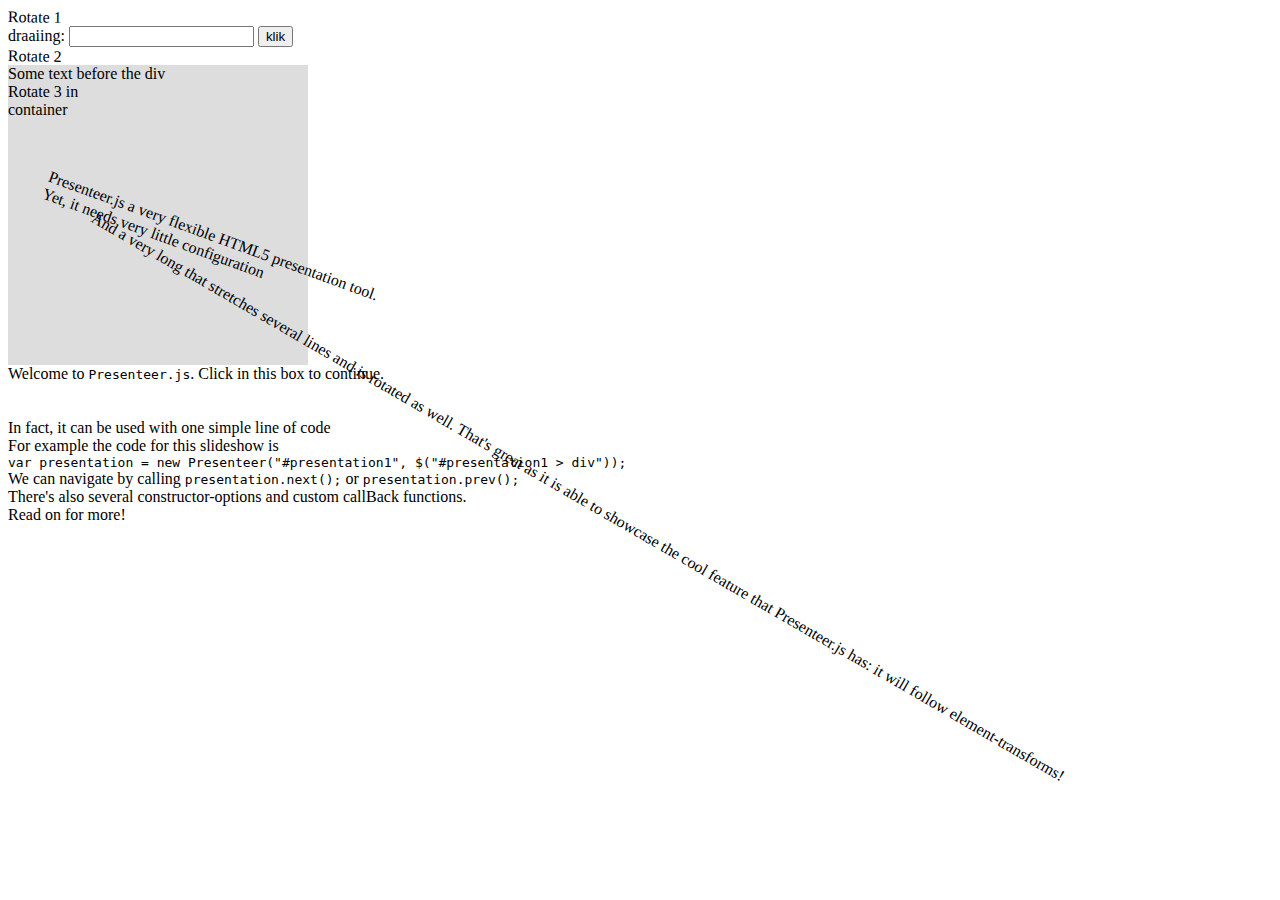
<file: test.html>
<html>
	<head>
		<script src="js/jquery-1.7.1.min.js"></script>
		<script src="js/sylvester/sylvester.js"></script>
		<script src="js/sylvester/matrix.js"></script>
		<script src="js/sylvester/vector.js"></script>
		<script>
			$(function() {
				// Nothing
			});
			
			function setRotate(value) {
				console.log($("#rot3").position().left);
				console.log($("#rot3").position().top);
				$("#rot1").css("-moz-transform", "rotate("+value+"deg)");
				$("#rot1").css("-webkit-transform", "rotate("+value+"deg)");
				$("#rot3").css("-moz-transform", "rotate("+value+"deg)");
				$("#rot3").css("-webkit-transform", "rotate("+value+"deg)");
				setTimeout(function() {
					// Calculate and set inverse
					var matrix = $("#rot4").css("-moz-transform");
					if (matrix == "none" || matrix == null) {
						var matrix = $("#rot4").css("-webkit-transform");
					}
					var sylvesterMatrixString = matrix.replace(/matrix\((.+)\, (.+)\, (.+)\, (.+)\, (.+?)p?x?\, (.+?)p?x?\)/, "\$M([[$1,$3,$5],[$2,$4,$6],[0,0,1]])");
					var sylvesterMatrix = eval(sylvesterMatrixString);
					var inverseMatrix = sylvesterMatrix.inverse();
					// .e(row,column), 1-based
					console.log("matrix : " + sylvesterMatrix.inspect());
					console.log("inverse matrix : " + inverseMatrix.inspect());
					if (inverseMatrix == null) {
						console.log("fout : " + sylvesterMatrixString);
					} else {
						inverseMatrixString = "matrix(" 
							+ Math.round(inverseMatrix.e(1,1)*100000)/100000 + ", " + Math.round(inverseMatrix.e(2,1)*100000)/100000 + ", " + Math.round(inverseMatrix.e(1,2)*100000)/100000 + ", "
							+ Math.round(inverseMatrix.e(2,2)*100000)/100000 + ", " + Math.round(inverseMatrix.e(1,3)*100000)/100000 + ", " + Math.round(inverseMatrix.e(2,3)*100000)/100000 + ""
						+ ")";
						console.log(inverseMatrixString);
					}
					//$("#rot2").css("-moz-transform", inverseMatrixString);
					//$("#rot2").css("-webkit-transform", inverseMatrixString);
					// Reset transform
					var backup = $("#rot4").css("-webkit-transform");
					$("#rot4").css("-webkit-transform", "rotate(0deg)");
					console.log($("#rot4").position().left);
					console.log($("#rot4").position().top);	
					console.log($("#rot4").outerWidth());
					console.log($("#rot4").outerHeight());	
					// Draw element at transform origin
					$("#presentation1").append("<div style='position: absolute; " +
						"left: " + ($("#rot4").position().left * 1 + ($("#rot4").outerWidth() / 2)) + "px; " +
						"top: " + ($("#rot4").position().top * 1 + ($("#rot4").outerHeight() / 2)) + "px; " +
						"background: #ff0000; border: 1px solid #ff0000; " +
					"'>.</div>");
					$("#presentation1").css("-webkit-transform-origin", 
						  ($("#rot4").position().left + ($("#rot4").outerWidth() / 2)) + "px " 
						+ ($("#rot4").position().top + ($("#rot4").outerHeight() / 2))  + "px"
					);
					$("#rot4").css("-webkit-transform", backup);
					$("#presentation1").css("-moz-transform", inverseMatrixString);
					$("#presentation1").css("-webkit-transform", inverseMatrixString);
				}, 1000);
			}
		</script>
		<style>
			#rot1, #rot2 {
				-moz-transform-origin : 0 0;
				-moz-transform : rotate(1deg);
				-webkit-transform-origin : 0 0;
				-webkit-transform : rotate(1deg);
			}
			
			#rot3 { width: 100px; overflow: hidden; position: }
			
			* {
				-moz-transition: all 0s ease;
				-webkit-transition: all 0s ease;
			}
			
			#container { background: #ddd; width: 300px; height: 300px; position: relative; }
			
			#presentation1 { position: relative; }
		</style>
	</head>
	<body>
		<div id="rot1">
			Rotate 1
		</div>
		draaiing: <input id='input'></input> <button onClick="setRotate($('#input').val());">klik</button>
		<div id="rot2">
			Rotate 2
		</div>
		<div id="container">
			Some text before the div
			<div id="rot3">Rotate 3 in container</div>
		</div>
		<div id="presentation1">
			<div>Welcome to <code>Presenteer.js</code>. Click in this box to continue.</div>
			<div style="-webkit-transform: rotate(20deg);" id="rot4">Presenteer.js a very flexible HTML5 presentation tool. <br />Yet, it needs very little configuration</div>
			<div>In fact, it can be used with one simple line of code</div>
			<div>For example the code for this slideshow is <br /><code>var presentation = new Presenteer("#presentation1", $("#presentation1 > div"));</code></div>
			<div>We can navigate by calling <code>presentation.next();</code> or <code>presentation.prev();</code></div>
			<div>There's also several constructor-options and custom callBack functions.<br />Read on for more!</div>
			<div style="-webkit-transform: rotate(30deg);">And a very long that stretches several lines and is rotated as well. That's great as it is able to showcase the cool feature that Presenteer.js has: it will follow element-transforms!</div>
		</div>
	</body>
</html>
</file>
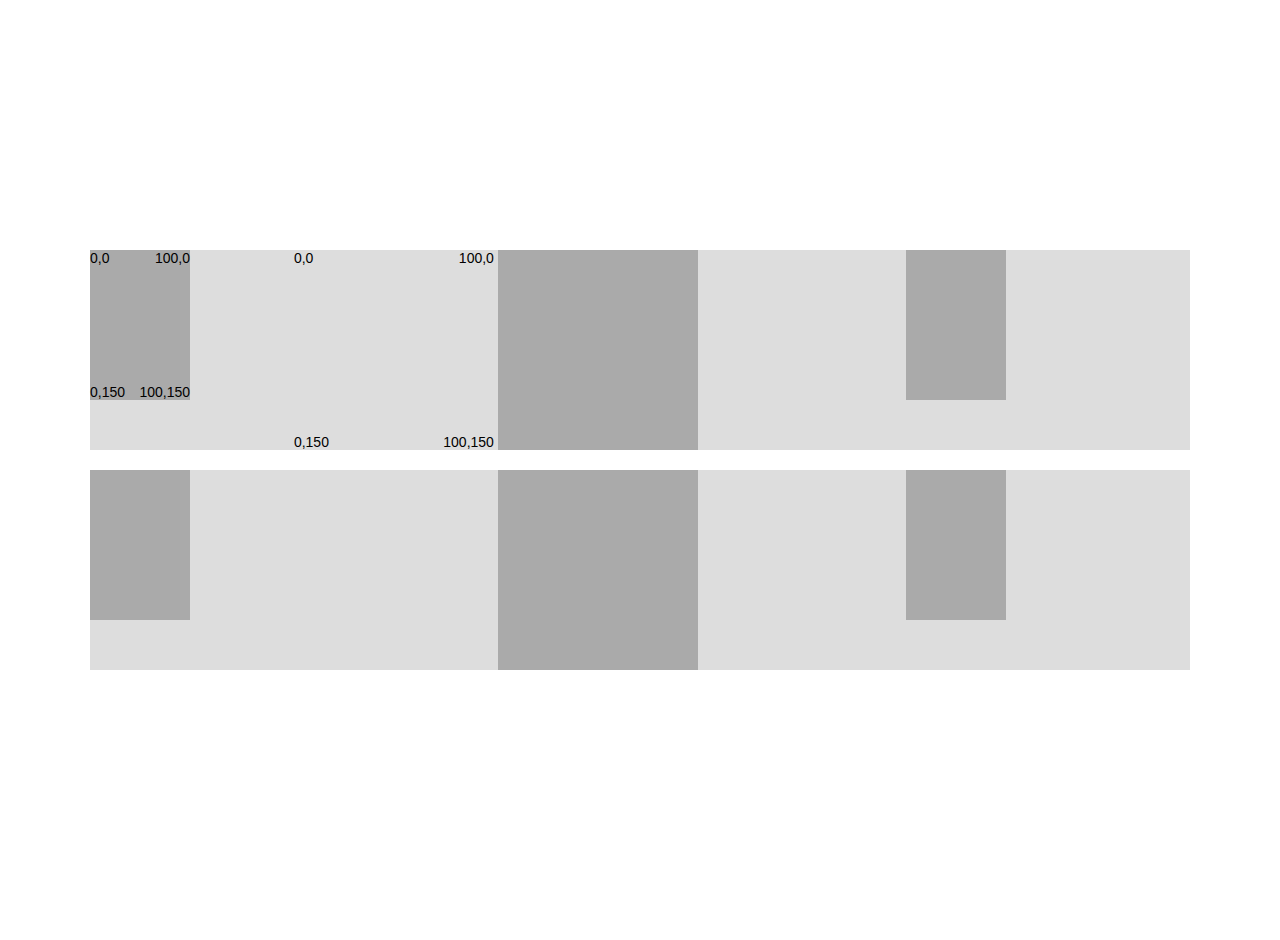
<file: test/matrices.html>
<html>
	<head>
		<script>
			/*
			
			Lessons learned:
			
			1. JQuery height(), width(), outerHeight() and outerWidth() will always return the height and width of an element *withou* any transformation
			2. Once you issue a transformation, Firefox will update .left and .top immediately to the desired-situation, independent of any transitions. 
			   Webkit and Opera will at any time return the actual state on that very moment, i.e. also all in-between states during a transition.
			3. Webkit will not process a javascript-set transform if it has a ; at the end of it
			4. Webkit & Opera calculate e.offset() *after* applying the zoom on any element (i.e. the offset will be larger with a larger zoomFactor)
		       Firefox always returns the same e.offset(), regardless of the zoomFactor (i.e. a larger zoomFactor will not influence the offset calculations)
			5. IE9 does not have transitions
			6. Opera does not disable transitions if we set them to "none"
			7. Webkit does return null instead of "" for empty transitions
			
			*/
		</script>
		<script src="../js/jquery-1.7.1.min.js"></script>
		<script src="../js/sylvester/sylvester.js"></script>
		<script>
			$(function() {
				$("#container > div").each(function(index,elm) {
					// Print co�rdinates in box
					var spans = "<span style='position: absolute; top: 0px; left: 0px;'>" + $(this).find(".start").position().left + "," + $(this).find(".start").position().top + "</span>"
						+ "<span style='position: absolute; top: 0px; right: 0px;'>" + ($(this).find(".start").position().left + $(this).find(".start").outerWidth()) + "," + $(this).find(".start").position().top + "</span>"
						+ "<span style='position: absolute; bottom: 0px; right: 0px;'>" + ($(this).find(".start").position().left + $(this).find(".start").outerWidth()) + "," + ($(this).find(".start").position().top + $(this).find(".start").outerHeight()) + "</span>"
						+ "<span style='position: absolute; bottom: 0px; left: 0px;'>" + $(this).find(".start").position().left + "," + ($(this).find(".start").position().top + $(this).find(".start").outerHeight()) + "</span>";
					$(this).find(".start").append(spans);
					$(this).find(".startxy").append(spans);
					// Generate, set and print transformation matrix
					if (index == 0) {
						var matrix = $M([[1,1,0],[1,1,0],[0,0,1]]);
						// Apply transformation matrix to second element
						var matrixString = "matrix(" 
							+ Math.round(matrix.e(1,1)*100000)/100000 + ", " + Math.round(matrix.e(2,1)*100000)/100000 + ", " + Math.round(matrix.e(1,2)*100000)/100000 + ", "
							+ Math.round(matrix.e(2,2)*100000)/100000 + ", " + Math.round(matrix.e(1,3)*100000)/100000 + ", " + Math.round(matrix.e(2,3)*100000)/100000 + ""
						+ ")";
					} else {
						var transform = "rotate(-90deg)";
						$(this).find(".end").css("-webkit-transform", transform);
						$(this).find(".end").css("-moz-transform", transform);
						var matrixString = $(this).find(".end").css("-webkit-transform");
						var sylvesterMatrixString = matrixString.replace(/matrix\((.+)\, (.+)\, (.+)\, (.+)\, (.+?)p?x?\, (.+?)p?x?\)/, "\$M([[$1,$3,$5],[$2,$4,$6],[0,0,1]])");
						var matrix = eval(sylvesterMatrixString);
					}
					$(this).find(".transformmatrix").append(
						"<pre>" + matrix.inspect() + "</pre>"
					);
					$(this).find(".end").css("-webkit-transform", matrixString);
					$(this).find(".end").css("-moz-transform", matrixString);
					$(this).find(".transformmatrix").append(matrixString);
					var _this = this;
					// Print resulting co�rdinates in second box
					setTimeout(function() {
						var spans = "<span style='position: absolute; top: 0px; left: 0px;'>" + $(_this).find(".end").position().left + "," + $(_this).find(".end").position().top + "</span>"
							+ "<span style='position: absolute; top: 0px; right: 0px;'>" + ($(_this).find(".end").position().left + $(_this).find(".end").outerWidth()) + "," + $(_this).find(".end").position().top + "</span>"
							+ "<span style='position: absolute; bottom: 0px; right: 0px;'>" + ($(_this).find(".end").position().left + $(_this).find(".end").outerWidth()) + "," + ($(_this).find(".end").position().top + $(_this).find(".end").outerHeight()) + "</span>"
							+ "<span style='position: absolute; bottom: 0px; left: 0px;'>" + $(_this).find(".end").position().left + "," + ($(_this).find(".end").position().top + $(_this).find(".end").outerHeight()) + "</span>";	
						$(_this).find(".end").append(spans);
						$(_this).find(".endxy").append(spans);
					}, 10);
				});
				/*
				// Matrix
				var matrix = $("#rot4").css("-moz-transform");
				// Calculate and set inverse
				
				if (matrix == "none" || matrix == null) {
					var matrix = $("#rot4").css("-webkit-transform");
				}
				var sylvesterMatrixString = matrix.replace(/matrix\((.+)\, (.+)\, (.+)\, (.+)\, (.+?)p?x?\, (.+?)p?x?\)/, "\$M([[$1,$3,$5],[$2,$4,$6],[0,0,1]])");
				var sylvesterMatrix = eval(sylvesterMatrixString);
				var inverseMatrix = sylvesterMatrix.inverse();
				// .e(row,column), 1-based
				console.log("matrix : " + sylvesterMatrix.inspect());
				console.log("inverse matrix : " + inverseMatrix.inspect());
				if (inverseMatrix == null) {
					console.log("fout : " + sylvesterMatrixString);
				} else {
					inverseMatrixString = "matrix(" 
						+ Math.round(inverseMatrix.e(1,1)*100000)/100000 + ", " + Math.round(inverseMatrix.e(2,1)*100000)/100000 + ", " + Math.round(inverseMatrix.e(1,2)*100000)/100000 + ", "
						+ Math.round(inverseMatrix.e(2,2)*100000)/100000 + ", " + Math.round(inverseMatrix.e(1,3)*100000)/100000 + ", " + Math.round(inverseMatrix.e(2,3)*100000)/100000 + ""
					+ ")";
					console.log(inverseMatrixString);
				}
				//$("#rot2").css("-moz-transform", inverseMatrixString);
				//$("#rot2").css("-webkit-transform", inverseMatrixString);
				// Reset transform
				var backup = $("#rot4").css("-webkit-transform");
				$("#rot3").css("-webkit-transform", "none");
				console.log($("#rot4").position().left);
				console.log($("#rot4").position().top);	
				$("#container").css("-webkit-transform-origin", 
					  ($("#rot4").position().left + ($("#rot4").outerWidth() / 2)) + "px " 
					+ ($("#rot4").position().top + ($("#rot4").outerHeight() / 2))  + "px"
				);
				$("#ro43").css("-webkit-transform", backup);
				$("#presentation1").css("-moz-transform", inverseMatrixString);
				$("#presentation1").css("-webkit-transform", inverseMatrixString);
				*/
			});
		</script>
		<style>
			body { font: 14px arial,verdana; }
			
			#container { background: #ddd; width: 1100px; position: relative; margin: 250px auto; }
			#container > div { position: relative; border-bottom: 20px solid #fff; }
			
			.startxy, .transformmatrix, .endxy, .holder { width: 200px; height: 200px; position: relative;  display: inline-block; vertical-align: top; }
			.start, .end { width: 100px; height: 150px; position: relative; }
			.start, .end, .transformmatrix { background: #aaa; }
		</style>
	</head>
	<body>
		<div id="container">
			<div>
				<div class="holder">
					<div class="start">
						
					</div>
				</div>
				<div class="startxy">
					
				</div>
				<div class="transformmatrix">
					
				</div>
				<div class="endxy">
					
				</div>
				<div class="holder">
					<div class="end">
						
					</div>
				</div>
			</div>
			<div>
				<div class="holder">
					<div class="start">
						
					</div>
				</div>
				<div class="startxy">
					
				</div>
				<div class="transformmatrix">
					
				</div>
				<div class="endxy">
					
				</div>
				<div class="holder">
					<div class="end">
						
					</div>
				</div>
			</div>
		</div>
	</body>
</html>
</file>
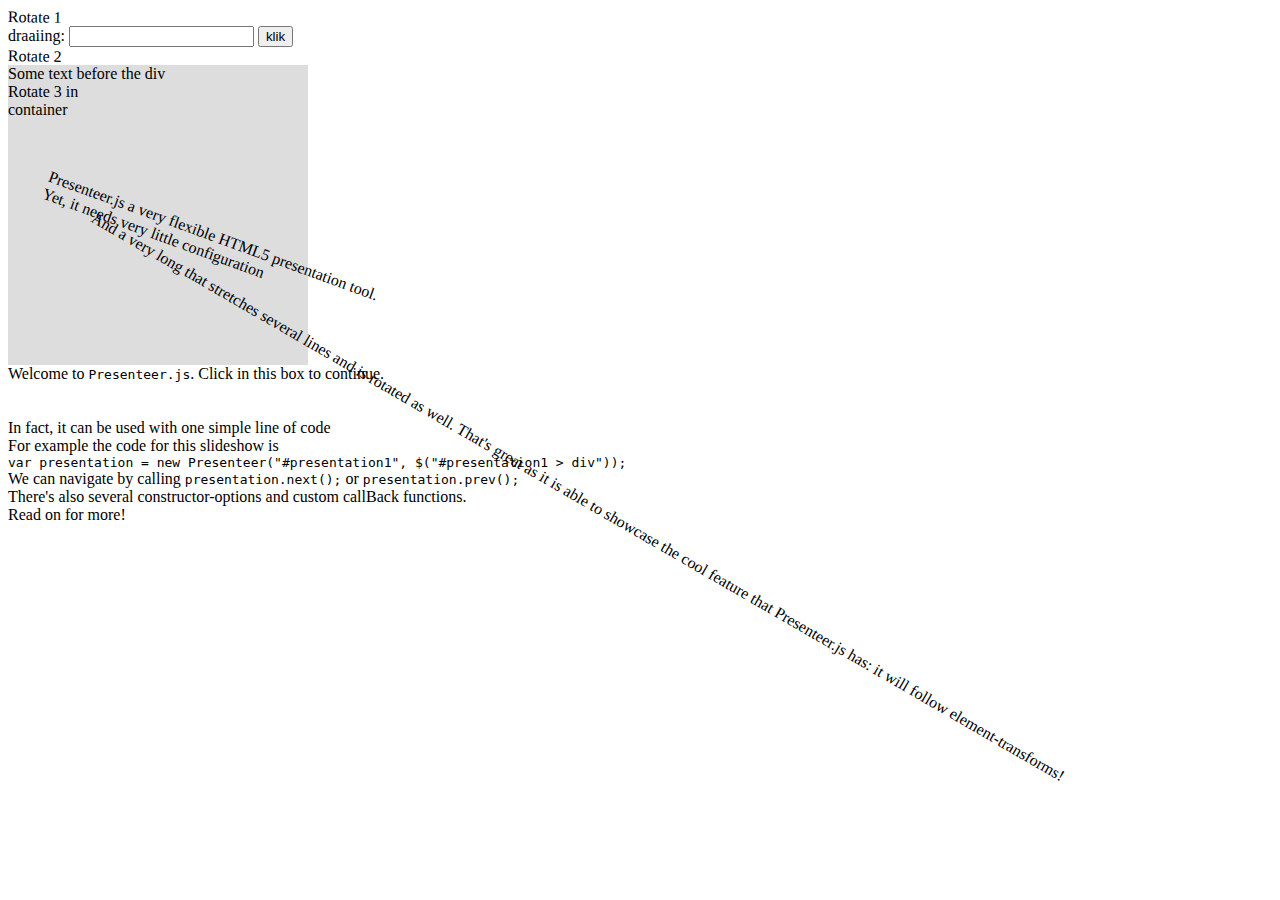
<file: test/test.html>
<html>
	<head>
		<script src="../js/jquery-1.7.1.min.js"></script>
		<script src="../js/sylvester/sylvester.js"></script>
		<script>
			$(function() {
				// Nothing
			});
			
			function setRotate(value) {
				console.log($("#rot3").position().left);
				console.log($("#rot3").position().top);
				$("#rot1").css("-moz-transform", "rotate("+value+"deg)");
				$("#rot1").css("-webkit-transform", "rotate("+value+"deg)");
				$("#rot3").css("-moz-transform", "rotate("+value+"deg)");
				$("#rot3").css("-webkit-transform", "rotate("+value+"deg)");
				setTimeout(function() {
					// Calculate and set inverse
					var matrix = $("#rot4").css("-moz-transform");
					if (matrix == "none" || matrix == null) {
						var matrix = $("#rot4").css("-webkit-transform");
					}
					var sylvesterMatrixString = matrix.replace(/matrix\((.+)\, (.+)\, (.+)\, (.+)\, (.+?)p?x?\, (.+?)p?x?\)/, "\$M([[$1,$3,$5],[$2,$4,$6],[0,0,1]])");
					var sylvesterMatrix = eval(sylvesterMatrixString);
					var inverseMatrix = sylvesterMatrix.inverse();
					// .e(row,column), 1-based
					console.log("matrix : " + sylvesterMatrix.inspect());
					console.log("inverse matrix : " + inverseMatrix.inspect());
					if (inverseMatrix == null) {
						console.log("fout : " + sylvesterMatrixString);
					} else {
						inverseMatrixString = "matrix(" 
							+ Math.round(inverseMatrix.e(1,1)*100000)/100000 + ", " + Math.round(inverseMatrix.e(2,1)*100000)/100000 + ", " + Math.round(inverseMatrix.e(1,2)*100000)/100000 + ", "
							+ Math.round(inverseMatrix.e(2,2)*100000)/100000 + ", " + Math.round(inverseMatrix.e(1,3)*100000)/100000 + ", " + Math.round(inverseMatrix.e(2,3)*100000)/100000 + ""
						+ ")";
						console.log(inverseMatrixString);
					}
					//$("#rot2").css("-moz-transform", inverseMatrixString);
					//$("#rot2").css("-webkit-transform", inverseMatrixString);
					// Reset transform
					var backup = $("#rot4").css("-webkit-transform");
					$("#rot4").css("-webkit-transform", "rotate(0deg)");
					console.log($("#rot4").position().left);
					console.log($("#rot4").position().top);	
					console.log($("#rot4").outerWidth());
					console.log($("#rot4").outerHeight());	
					// Draw element at transform origin
					$("#presentation1").append("<div style='position: absolute; " +
						"left: " + ($("#rot4").position().left * 1 + ($("#rot4").outerWidth() / 2)) + "px; " +
						"top: " + ($("#rot4").position().top * 1 + ($("#rot4").outerHeight() / 2)) + "px; " +
						"background: #ff0000; border: 1px solid #ff0000; " +
					"'>.</div>");
					$("#presentation1").css("-webkit-transform-origin", 
						  ($("#rot4").position().left + ($("#rot4").outerWidth() / 2)) + "px " 
						+ ($("#rot4").position().top + ($("#rot4").outerHeight() / 2))  + "px"
					);
					$("#rot4").css("-webkit-transform", backup);
					$("#presentation1").css("-moz-transform", inverseMatrixString);
					$("#presentation1").css("-webkit-transform", inverseMatrixString);
				}, 1000);
			}
		</script>
		<style>
			#rot1, #rot2 {
				-moz-transform-origin : 0 0;
				-moz-transform : rotate(1deg);
				-webkit-transform-origin : 0 0;
				-webkit-transform : rotate(1deg);
			}
			
			#rot3 { width: 100px; overflow: hidden; position: }
			
			* {
				-moz-transition: all 0s ease;
				-webkit-transition: all 0s ease;
			}
			
			#container { background: #ddd; width: 300px; height: 300px; position: relative; }
			
			#presentation1 { position: relative; }
		</style>
	</head>
	<body>
		<div id="rot1">
			Rotate 1
		</div>
		draaiing: <input id='input'></input> <button onClick="setRotate($('#input').val());">klik</button>
		<div id="rot2">
			Rotate 2
		</div>
		<div id="container">
			Some text before the div
			<div id="rot3">Rotate 3 in container</div>
		</div>
		<div id="presentation1">
			<div>Welcome to <code>Presenteer.js</code>. Click in this box to continue.</div>
			<div style="-webkit-transform: rotate(20deg);" id="rot4">Presenteer.js a very flexible HTML5 presentation tool. <br />Yet, it needs very little configuration</div>
			<div>In fact, it can be used with one simple line of code</div>
			<div>For example the code for this slideshow is <br /><code>var presentation = new Presenteer("#presentation1", $("#presentation1 > div"));</code></div>
			<div>We can navigate by calling <code>presentation.next();</code> or <code>presentation.prev();</code></div>
			<div>There's also several constructor-options and custom callBack functions.<br />Read on for more!</div>
			<div style="-webkit-transform: rotate(30deg);">And a very long that stretches several lines and is rotated as well. That's great as it is able to showcase the cool feature that Presenteer.js has: it will follow element-transforms!</div>
		</div>
	</body>
</html>
</file>
<file: syntaxhighlighter/styles/shCoreDefault.css>
/**
 * SyntaxHighlighter
 * http://alexgorbatchev.com/SyntaxHighlighter
 *
 * SyntaxHighlighter is donationware. If you are using it, please donate.
 * http://alexgorbatchev.com/SyntaxHighlighter/donate.html
 *
 * @version
 * 3.0.83 (July 02 2010)
 * 
 * @copyright
 * Copyright (C) 2004-2010 Alex Gorbatchev.
 *
 * @license
 * Dual licensed under the MIT and GPL licenses.
 */
.syntaxhighlighter a,
.syntaxhighlighter div,
.syntaxhighlighter code,
.syntaxhighlighter table,
.syntaxhighlighter table td,
.syntaxhighlighter table tr,
.syntaxhighlighter table tbody,
.syntaxhighlighter table thead,
.syntaxhighlighter table caption,
.syntaxhighlighter textarea {
  -moz-border-radius: 0 0 0 0 !important;
  -webkit-border-radius: 0 0 0 0 !important;
  background: none !important;
  border: 0 !important;
  bottom: auto !important;
  float: none !important;
  height: auto !important;
  left: auto !important;
  line-height: 1.1em !important;
  margin: 0 !important;
  outline: 0 !important;
  overflow: visible !important;
  padding: 0 !important;
  position: static !important;
  right: auto !important;
  text-align: left !important;
  top: auto !important;
  vertical-align: baseline !important;
  width: auto !important;
  box-sizing: content-box !important;
  font-family: "Consolas", "Bitstream Vera Sans Mono", "Courier New", Courier, monospace !important;
  font-weight: normal !important;
  font-style: normal !important;
  font-size: 1em !important;
  min-height: inherit !important;
  min-height: auto !important;
}

.syntaxhighlighter {
  width: 100% !important;
  margin: 1em 0 1em 0 !important;
  position: relative !important;
  overflow: auto !important;
  font-size: 1em !important;
}
.syntaxhighlighter.source {
  overflow: hidden !important;
}
.syntaxhighlighter .bold {
  font-weight: bold !important;
}
.syntaxhighlighter .italic {
  font-style: italic !important;
}
.syntaxhighlighter .line {
  white-space: pre !important;
}
.syntaxhighlighter table {
  width: 100% !important;
}
.syntaxhighlighter table caption {
  text-align: left !important;
  padding: .5em 0 0.5em 1em !important;
}
.syntaxhighlighter table td.code {
  width: 100% !important;
}
.syntaxhighlighter table td.code .container {
  position: relative !important;
}
.syntaxhighlighter table td.code .container textarea {
  box-sizing: border-box !important;
  position: absolute !important;
  left: 0 !important;
  top: 0 !important;
  width: 100% !important;
  height: 100% !important;
  border: none !important;
  background: white !important;
  padding-left: 1em !important;
  overflow: hidden !important;
  white-space: pre !important;
}
.syntaxhighlighter table td.gutter .line {
  text-align: right !important;
  padding: 0 0.5em 0 1em !important;
}
.syntaxhighlighter table td.code .line {
  padding: 0 1em !important;
}
.syntaxhighlighter.nogutter td.code .container textarea, .syntaxhighlighter.nogutter td.code .line {
  padding-left: 0em !important;
}
.syntaxhighlighter.show {
  display: block !important;
}
.syntaxhighlighter.collapsed table {
  display: none !important;
}
.syntaxhighlighter.collapsed .toolbar {
  padding: 0.1em 0.8em 0em 0.8em !important;
  font-size: 1em !important;
  position: static !important;
  width: auto !important;
  height: auto !important;
}
.syntaxhighlighter.collapsed .toolbar span {
  display: inline !important;
  margin-right: 1em !important;
}
.syntaxhighlighter.collapsed .toolbar span a {
  padding: 0 !important;
  display: none !important;
}
.syntaxhighlighter.collapsed .toolbar span a.expandSource {
  display: inline !important;
}
.syntaxhighlighter .toolbar {
  position: absolute !important;
  right: 1px !important;
  top: 1px !important;
  width: 11px !important;
  height: 11px !important;
  font-size: 10px !important;
  z-index: 10 !important;
}
.syntaxhighlighter .toolbar span.title {
  display: inline !important;
}
.syntaxhighlighter .toolbar a {
  display: block !important;
  text-align: center !important;
  text-decoration: none !important;
  padding-top: 1px !important;
}
.syntaxhighlighter .toolbar a.expandSource {
  display: none !important;
}
.syntaxhighlighter.ie {
  font-size: .9em !important;
  padding: 1px 0 1px 0 !important;
}
.syntaxhighlighter.ie .toolbar {
  line-height: 8px !important;
}
.syntaxhighlighter.ie .toolbar a {
  padding-top: 0px !important;
}
.syntaxhighlighter.printing .line.alt1 .content,
.syntaxhighlighter.printing .line.alt2 .content,
.syntaxhighlighter.printing .line.highlighted .number,
.syntaxhighlighter.printing .line.highlighted.alt1 .content,
.syntaxhighlighter.printing .line.highlighted.alt2 .content {
  background: none !important;
}
.syntaxhighlighter.printing .line .number {
  color: #bbbbbb !important;
}
.syntaxhighlighter.printing .line .content {
  color: black !important;
}
.syntaxhighlighter.printing .toolbar {
  display: none !important;
}
.syntaxhighlighter.printing a {
  text-decoration: none !important;
}
.syntaxhighlighter.printing .plain, .syntaxhighlighter.printing .plain a {
  color: black !important;
}
.syntaxhighlighter.printing .comments, .syntaxhighlighter.printing .comments a {
  color: #008200 !important;
}
.syntaxhighlighter.printing .string, .syntaxhighlighter.printing .string a {
  color: blue !important;
}
.syntaxhighlighter.printing .keyword {
  color: #006699 !important;
  font-weight: bold !important;
}
.syntaxhighlighter.printing .preprocessor {
  color: gray !important;
}
.syntaxhighlighter.printing .variable {
  color: #aa7700 !important;
}
.syntaxhighlighter.printing .value {
  color: #009900 !important;
}
.syntaxhighlighter.printing .functions {
  color: #ff1493 !important;
}
.syntaxhighlighter.printing .constants {
  color: #0066cc !important;
}
.syntaxhighlighter.printing .script {
  font-weight: bold !important;
}
.syntaxhighlighter.printing .color1, .syntaxhighlighter.printing .color1 a {
  color: gray !important;
}
.syntaxhighlighter.printing .color2, .syntaxhighlighter.printing .color2 a {
  color: #ff1493 !important;
}
.syntaxhighlighter.printing .color3, .syntaxhighlighter.printing .color3 a {
  color: red !important;
}
.syntaxhighlighter.printing .break, .syntaxhighlighter.printing .break a {
  color: black !important;
}

.syntaxhighlighter {
  background-color: white !important;
}
.syntaxhighlighter .line.alt1 {
  background-color: white !important;
}
.syntaxhighlighter .line.alt2 {
  background-color: white !important;
}
.syntaxhighlighter .line.highlighted.alt1, .syntaxhighlighter .line.highlighted.alt2 {
  background-color: #e0e0e0 !important;
}
.syntaxhighlighter .line.highlighted.number {
  color: black !important;
}
.syntaxhighlighter table caption {
  color: black !important;
}
.syntaxhighlighter .gutter {
  color: #afafaf !important;
}
.syntaxhighlighter .gutter .line {
  border-right: 3px solid #6ce26c !important;
}
.syntaxhighlighter .gutter .line.highlighted {
  background-color: #6ce26c !important;
  color: white !important;
}
.syntaxhighlighter.printing .line .content {
  border: none !important;
}
.syntaxhighlighter.collapsed {
  overflow: visible !important;
}
.syntaxhighlighter.collapsed .toolbar {
  color: blue !important;
  background: white !important;
  border: 1px solid #6ce26c !important;
}
.syntaxhighlighter.collapsed .toolbar a {
  color: blue !important;
}
.syntaxhighlighter.collapsed .toolbar a:hover {
  color: red !important;
}
.syntaxhighlighter .toolbar {
  color: white !important;
  background: #6ce26c !important;
  border: none !important;
}
.syntaxhighlighter .toolbar a {
  color: white !important;
}
.syntaxhighlighter .toolbar a:hover {
  color: black !important;
}
.syntaxhighlighter .plain, .syntaxhighlighter .plain a {
  color: black !important;
}
.syntaxhighlighter .comments, .syntaxhighlighter .comments a {
  color: #008200 !important;
}
.syntaxhighlighter .string, .syntaxhighlighter .string a {
  color: blue !important;
}
.syntaxhighlighter .keyword {
  color: #006699 !important;
}
.syntaxhighlighter .preprocessor {
  color: gray !important;
}
.syntaxhighlighter .variable {
  color: #aa7700 !important;
}
.syntaxhighlighter .value {
  color: #009900 !important;
}
.syntaxhighlighter .functions {
  color: #ff1493 !important;
}
.syntaxhighlighter .constants {
  color: #0066cc !important;
}
.syntaxhighlighter .script {
  font-weight: bold !important;
  color: #006699 !important;
  background-color: none !important;
}
.syntaxhighlighter .color1, .syntaxhighlighter .color1 a {
  color: gray !important;
}
.syntaxhighlighter .color2, .syntaxhighlighter .color2 a {
  color: #ff1493 !important;
}
.syntaxhighlighter .color3, .syntaxhighlighter .color3 a {
  color: red !important;
}

.syntaxhighlighter .keyword {
  font-weight: bold !important;
}
</file>
